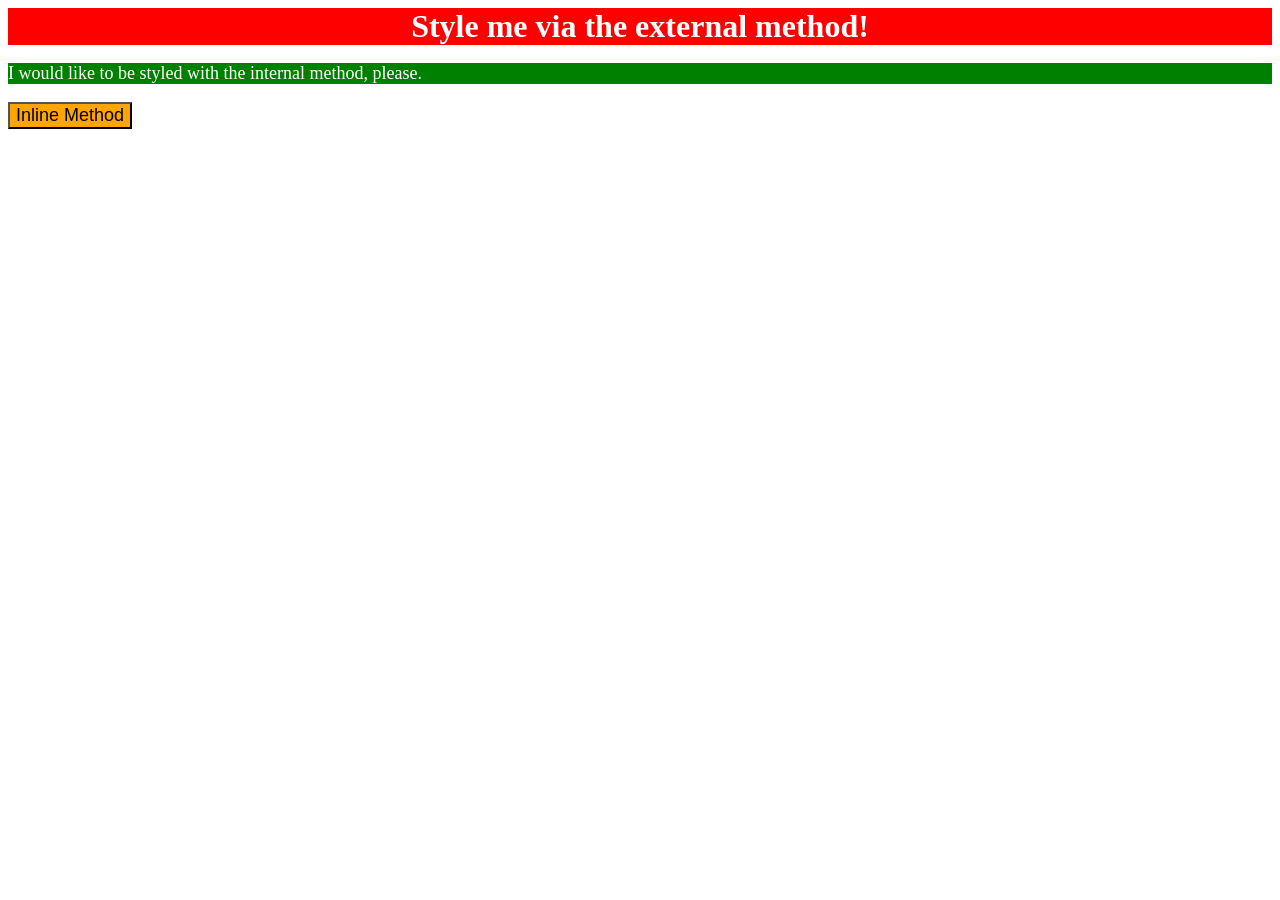
<file: foundations/intro-to-css/01-css-methods/index.html>
<!DOCTYPE html>
<html lang="en">
  <head>
    <meta charset="UTF-8">
    <meta http-equiv="X-UA-Compatible" content="IE=edge">
    <meta name="viewport" content="width=device-width, initial-scale=1.0">
    <title>Methods for Adding CSS</title>
    <link rel="stylesheet" href="styles.css">
    <style>
      p{
        background-color:green;
        color: white;
        font-size: 18px;
      }

    </style>
  
  </head>
  <body>
    <div>Style me via the external method!</div>
    <p>I would like to be styled with the internal method, please.</p>
    <button style="background-color: orange; font-size: 18px;">Inline Method</button>
  </body>
</html>
</file>
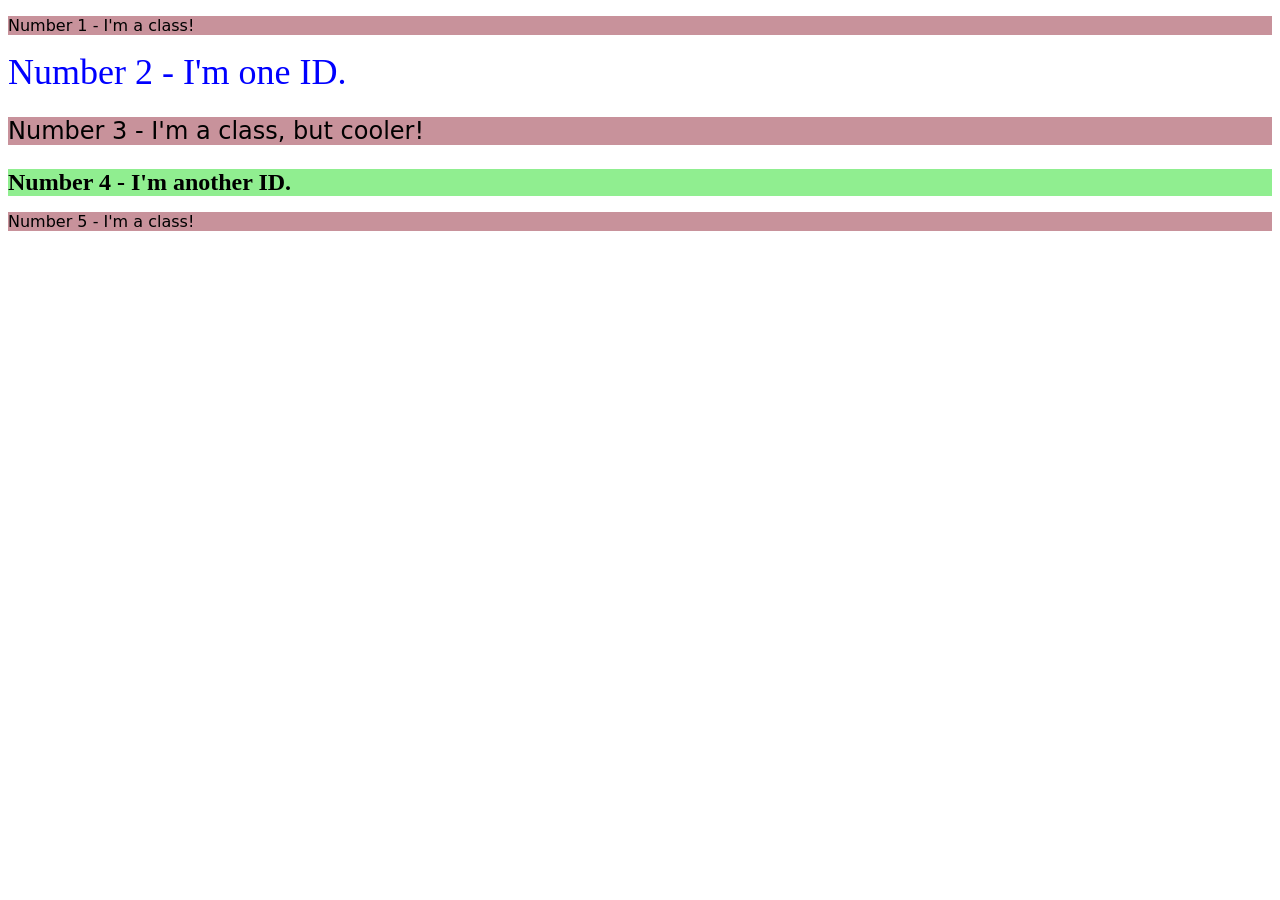
<file: foundations/intro-to-css/02-class-id-selectors/index.html>
<!DOCTYPE html>
<html lang="en">
  <head>
    <meta charset="UTF-8">
    <meta http-equiv="X-UA-Compatible" content="IE=edge">
    <meta name="viewport" content="width=device-width, initial-scale=1.0">
    <title>Class and ID Selectors</title>
    <link rel="stylesheet" href="style.css">
  </head>
  <body>
    <p class="odd">Number 1 - I'm a class!</p>
    
    <div id="large">Number 2 - I'm one ID.</div>
    
    <p class="odd font_size">Number 3 - I'm a class, but cooler!</p>
    
    <div id="strong" class="font_size">Number 4 - I'm another ID.</div>
    
    <p class="odd">Number 5 - I'm a class!</p>
  </body>
</html>
</file>
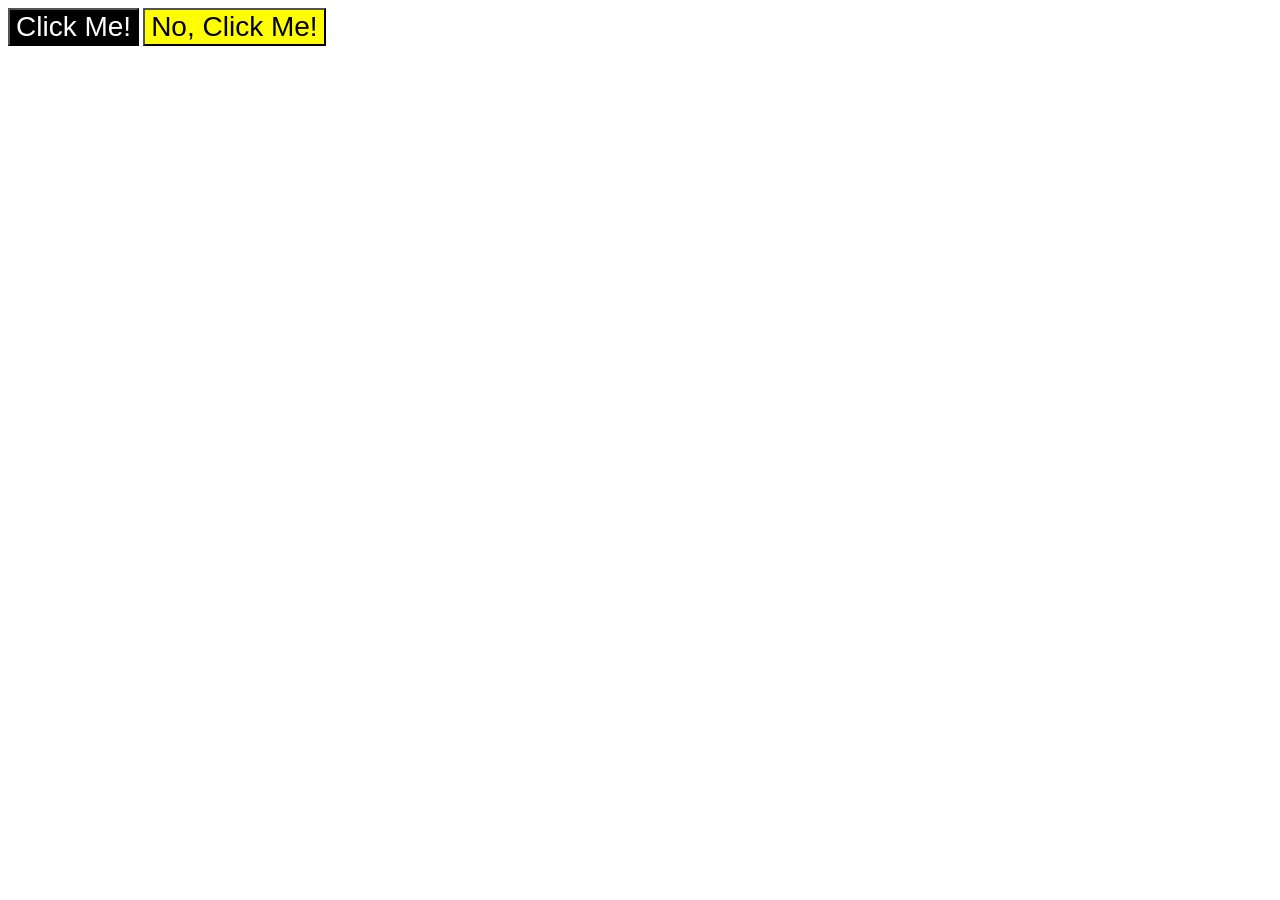
<file: foundations/intro-to-css/03-grouping-selectors/index.html>
<!DOCTYPE html>
<html lang="en">
  <head>
    <meta charset="UTF-8">
    <meta http-equiv="X-UA-Compatible" content="IE=edge">
    <meta name="viewport" content="width=device-width, initial-scale=1.0">
    <title>Grouping Selectors</title>
    <link rel="stylesheet" href="style.css">
  </head>
  <body>
    <button class="click">Click Me!</button>
    <button class="click_n">No, Click Me!</button>
  </body>
</html>
</file>
<file: foundations/intro-to-css/01-css-methods/styles.css>
div {
    color: white;
    background-color: red;
    font-size: 32px;
    text-align: center;
    font-weight: bold;

}
</file>
<file: foundations/intro-to-css/02-class-id-selectors/style.css>
.odd{
    background-color: rgb(200, 146, 155);
    font-family:Verdana, "DejaVu Sans", sans-serif;
  
}
.font_size{
    font-size:24px;

}

#large{
    color: rgb(0, 0, 255);
    font-size: 36px;

}

#strong{
    background-color: rgb(144, 238, 144);
    font-weight: bold;

}
</file>
<file: foundations/intro-to-css/03-grouping-selectors/style.css>
.click,
.click_n{
    font-size: 28px;
    font-family: Helvetica, "Times New Roman", sans-serif; 

}

.click{
    background-color: black;
    color: white;
}

.click_n{
    background-color: yellow;
}
</file>
